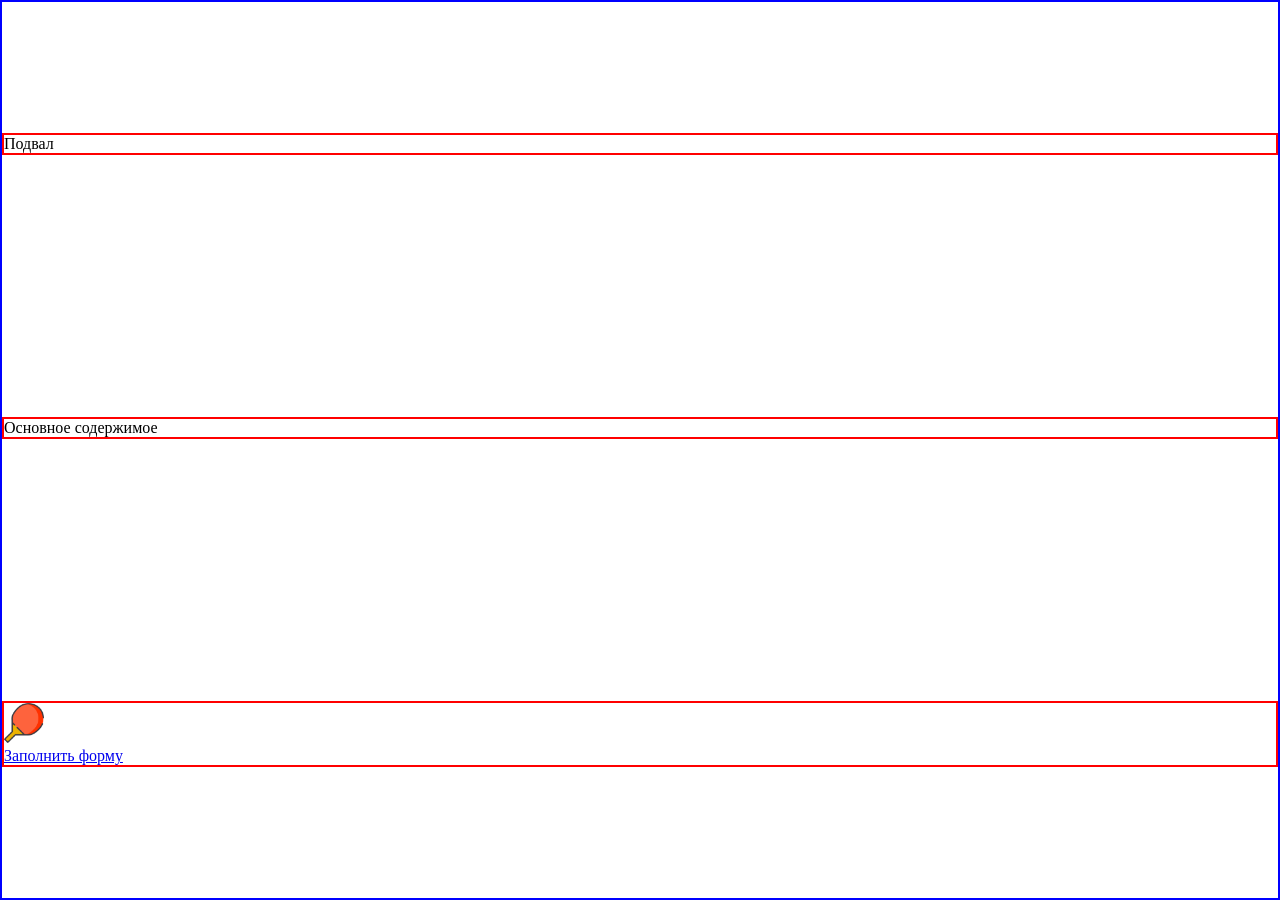
<file: index.html>
<!DOCTYPE html>
<html>
  <head>
    <link rel="stylesheet" href="./style.css">
  </head>
  <body>
    <div class="page">
      <header class="header">
        <!-- Это - шапка -->
        <a href="./index.html"><img alt="logo" src="logo.png" class="logo"></a>
        <div><a href="#">Заполнить форму</a></div>
      </header>

      <main class="content">
        <!-- Здесь - все содержимое вашей страницы -->
        Основное содержимое
      </main>

      <footer class="footer">
        <!-- Это - подвал -->
         Подвал
      </footer>
    </div>
  </body>
</html>
</file>
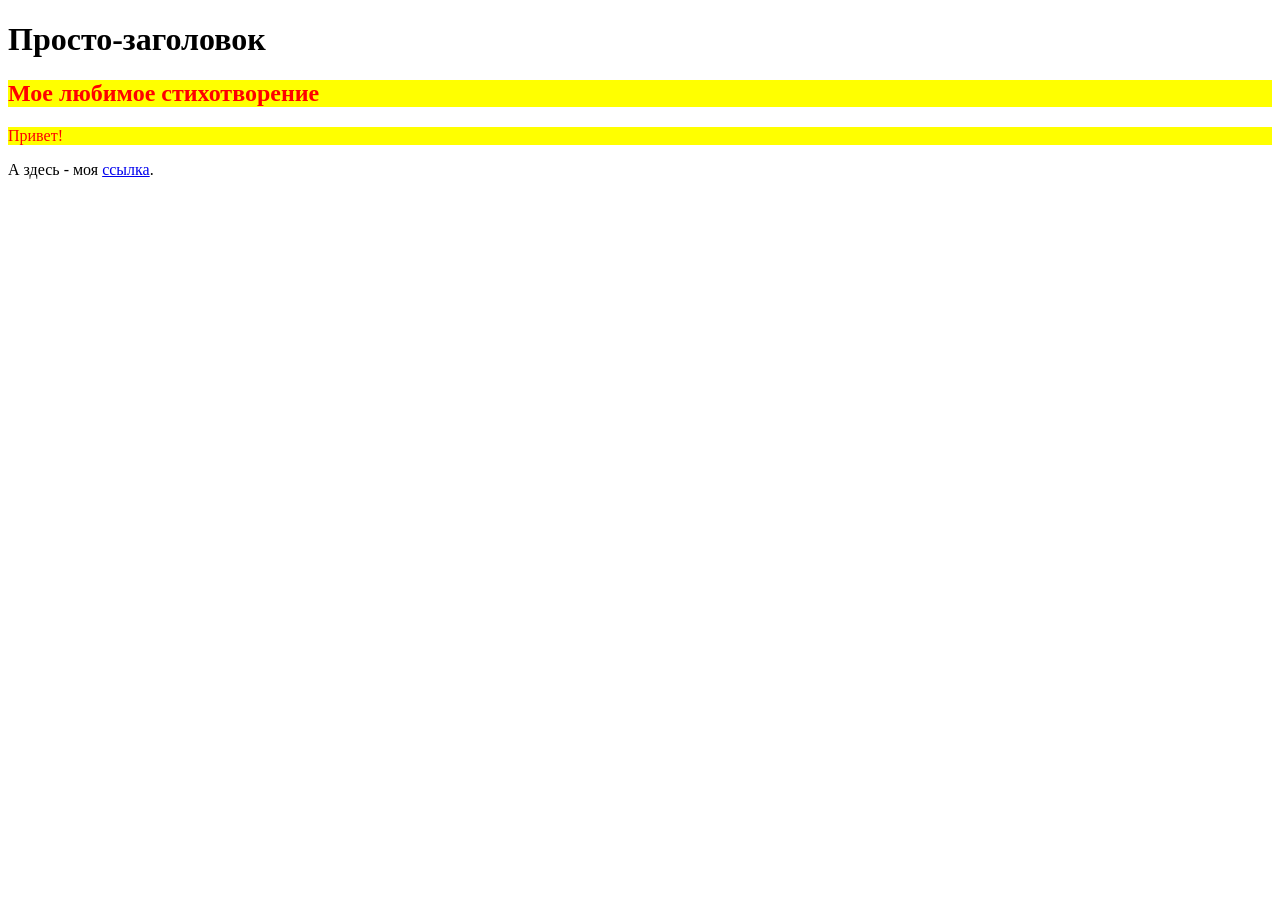
<file: Стихотворение/index.html>
<!doctype html>
<html lang="ru">
    <head>
        <link rel="stylesheet" href="style.css">
    </head>
    <body>
        <h1>Просто-заголовок</h1>
        <h2 class="header-1">Мое любимое стихотворение</h2>
        <p class="header-1">Привет!</p>
        <p>А здесь - моя <a href="https://doka.guide/" target="_blank">ссылка</a>.</p>
    </body>
</html>
</file>
<file: style.css>
* {
  box-sizing: border-box;
  margin: 0;
}

.page {
  border: solid 2px blue;
  height: 100vh;
  display: flex;
  flex-direction: column-reverse;
  justify-content: space-around;
  align-items: stretch;
}

.block {
  border: solid 2px red;
  font-size: 30pt;
  padding: 15px;
  width: 90vw;
  height: 100px;
}

.logo {
  height: 40px;
}

.header {
  border: solid 2px red;
}

.footer {
  border: solid 2px red;
}

.content {
  border: solid 2px red;
}
</file>
<file: Стихотворение/style.css>
.header-1 {
    color: red;
    background-color: yellow;
}

.header-1:hover {
    color: green;
    background-color: beige;
    font-style: italic;
    text-decoration: underline;
    transition: color 1s;
}
</file>
